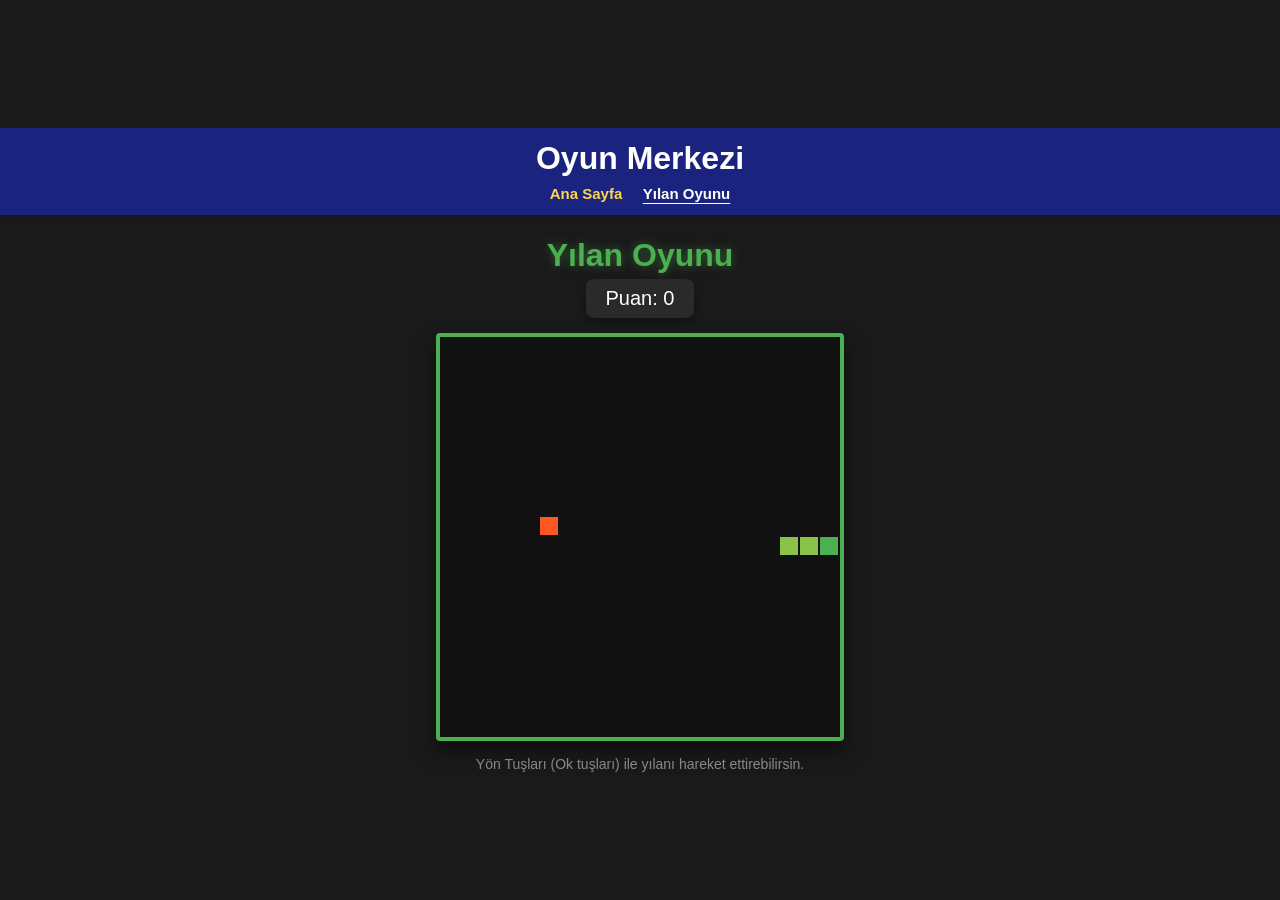
<file: index3.html>
<!DOCTYPE html>
<html lang="tr">
<head>
    <meta charset="UTF-8">
    <meta name="viewport" content="width=device-width, initial-scale=1.0">
    <title>Yılan Oyunu - Geleceğin Teknolojileri</title>
    <link rel="stylesheet" href="style.css">
    <style>
        body {
            background-color: #1a1a1a;
            color: #ffffff;
            font-family: 'Segoe UI', Tahoma, Geneva, Verdana, sans-serif;
            display: flex;
            flex-direction: column;
            align-items: center;
            justify-content: center;
            height: 100vh;
            margin: 0;
            overflow: hidden;
        }

        h1 {
            margin-bottom: 5px;
            color: #4CAF50;
            text-shadow: 0 0 10px rgba(76, 175, 80, 0.5);
        }

        #score-board {
            font-size: 20px;
            margin-bottom: 15px;
            background: #2a2a2a;
            padding: 8px 20px;
            border-radius: 8px;
            box-shadow: 0 4px 6px rgba(0,0,0,0.3);
        }

        canvas {
            border: 4px solid #4CAF50;
            background-color: #111111;
            box-shadow: 0 10px 20px rgba(0,0,0,0.5);
            border-radius: 4px;
        }

        .instructions {
            margin-top: 15px;
            color: #888;
            font-size: 14px;
        }
    </style>
</head>
<body>

    <header class="game-header">
        <h1>Oyun Merkezi</h1>
        <nav aria-label="Oyun menüsü">
            <a href="index.html">Ana Sayfa</a>
            <a href="index3.html" aria-current="page">Yılan Oyunu</a>
        </nav>
    </header>

    <h1>Yılan Oyunu</h1>
    <div id="score-board">Puan: <span id="score">0</span></div>
    
    <canvas id="gameCanvas" width="400" height="400"></canvas>
    
    <div class="instructions">Yön Tuşları (Ok tuşları) ile yılanı hareket ettirebilirsin.</div>

    <script>
        const canvas = document.getElementById("gameCanvas");
        const ctx = canvas.getContext("2d");

        const gridSize = 20;
        const tileCount = canvas.width / gridSize;

        let snake = [
            { x: 10, y: 10 },
            { x: 9, y: 10 },
            { x: 8, y: 10 }
        ];
        
        let food = { x: 5, y: 5 };
        let dx = 1;
        let dy = 0;
        let score = 0;
        let gameInterval;
        let changingDirection = false; // Tuş spamını engellemek için

        // Oyunu başlat
        startGame();

        function startGame() {
            gameInterval = setInterval(main, 100);
            generateFood();
        }

        function main() {
            if (hasGameEnded()) {
                clearInterval(gameInterval);
                alert("Oyun Bitti! Skorun: " + score);
                document.location.reload();
                return;
            }

            changingDirection = false;
            clearCanvas();
            drawFood();
            moveSnake();
            drawSnake();
        }

        function clearCanvas() {
            ctx.fillStyle = "#111111";
            ctx.fillRect(0, 0, canvas.width, canvas.height);
        }

        function drawSnake() {
            snake.forEach((part, index) => {
                ctx.fillStyle = index === 0 ? "#4CAF50" : "#8BC34A";
                ctx.fillRect(part.x * gridSize, part.y * gridSize, gridSize - 2, gridSize - 2);
            });
        }

        function moveSnake() {
            const head = { x: snake[0].x + dx, y: snake[0].y + dy };
            snake.unshift(head);

            const hasEatenFood = snake[0].x === food.x && snake[0].y === food.y;
            if (hasEatenFood) {
                score += 10;
                document.getElementById("score").innerText = score;
                generateFood();
            } else {
                snake.pop();
            }
        }

        function generateFood() {
            food.x = Math.floor(Math.random() * tileCount);
            food.y = Math.floor(Math.random() * tileCount);

            // Yem yılanın üzerinde çıkmasın
            snake.forEach(part => {
                const has_eaten = part.x === food.x && part.y === food.y;
                if (has_eaten) generateFood();
            });
        }

        function drawFood() {
            ctx.fillStyle = "#FF5722";
            ctx.fillRect(food.x * gridSize, food.y * gridSize, gridSize - 2, gridSize - 2);
        }

        function hasGameEnded() {
            for (let i = 4; i < snake.length; i++) {
                if (snake[i].x === snake[0].x && snake[i].y === snake[0].y) return true;
            }
            const hitLeftWall = snake[0].x < 0;
            const hitRightWall = snake[0].x >= tileCount;
            const hitToptWall = snake[0].y < 0;
            const hitBottomWall = snake[0].y >= tileCount;

            return hitLeftWall || hitRightWall || hitToptWall || hitBottomWall;
        }

        // Klavye Kontrolleri
        document.addEventListener("keydown", changeDirection);

        function changeDirection(event) {
            const keyPressed = event.keyCode;
            const LEFT = 37;
            const UP = 38;
            const RIGHT = 39;
            const DOWN = 40;

            if (changingDirection) return;

            const goingUp = dy === -1;
            const goingDown = dy === 1;
            const goingRight = dx === 1;
            const goingLeft = dx === -1;

            if (keyPressed === LEFT && !goingRight) {
                dx = -1;
                dy = 0;
                changingDirection = true;
            }
            if (keyPressed === UP && !goingDown) {
                dx = 0;
                dy = -1;
                changingDirection = true;
            }
            if (keyPressed === RIGHT && !goingLeft) {
                dx = 1;
                dy = 0;
                changingDirection = true;
            }
            if (keyPressed === DOWN && !goingUp) {
                dx = 0;
                dy = 1;
                changingDirection = true;
            }
        }
    </script>
</body>
</html>
</file>
<file: style.css>
GENEL AYARLAR */
body {
    font-family: 'Segoe UI', Tahoma, Verdana, sans-serif;
    background-color: #f0f2f5;
    color: #333;
    margin: 0;
    padding: 0;
}

/* HEADER (ÜST BİLGİ) TASARIMI */
header {
    background-color: #1a237e;
    color: white;
    text-align: center;
    padding: 20px;
    box-shadow: 0 4px 6px rgba(0,0,0,0.1);
}

.game-header {
    width: 100%;
    box-sizing: border-box;
    padding: 12px 20px;
}

.game-header h1 {
    margin: 0 0 8px;
    color: white;
    text-shadow: none;
}

.game-header nav a {
    font-size: 15px;
    margin: 0 8px;
}

nav a {
    color: #ffd54f;
    text-decoration: none;
    font-weight: bold;
    font-size: 18px;
    margin: 0 10px;
}
nav a:hover { color: #ffffff; }

nav a[aria-current="page"] {
    color: #ffffff;
    text-decoration: underline;
    text-underline-offset: 4px;
}

/* MAIN (ANA İÇERİK) TASARIMI - Flexbox ile yan yana getirme */
main {
    display: flex; /* İçindeki article ve aside'ı yan yana dizer! */
    max-width: 1000px;
    margin: 30px auto; /* Sayfayı ortalar */
    gap: 20px; /* Kutular arası boşluk */
    padding: 0 20px;
}

/* ARTICLE (MAKALE) TASARIMI */
article {
    flex: 3; /* Ekranın 3 birimini kaplar */
    background-color: white;
    padding: 30px;
    border-radius: 10px;
    box-shadow: 0 2px 10px rgba(0,0,0,0.05);
}

/* FIGURE VE RESİM TASARIMI */
figure {
    margin: 0;
    padding: 0;
}
img {
    border-radius: 8px;
}
figcaption {
    text-align: center;
    font-style: italic;
    color: #777;
    margin-top: 10px;
}

/* ASIDE (YAN ÇUBUK) TASARIMI */
aside {
    flex: 1; /* Ekranın 1 birimini kaplar (Daha dar olur) */
    background-color: #e3f2fd;
    padding: 20px;
    border-radius: 10px;
    border-left: 4px solid #1a237e;
    height: fit-content;
}

/* FOOTER (ALT BİLGİ) TASARIMI */
footer {
    background-color: #1a237e;
    color: white;
    text-align: center;
    padding: 15px;
    margin-top: 40px;
}
</file>
